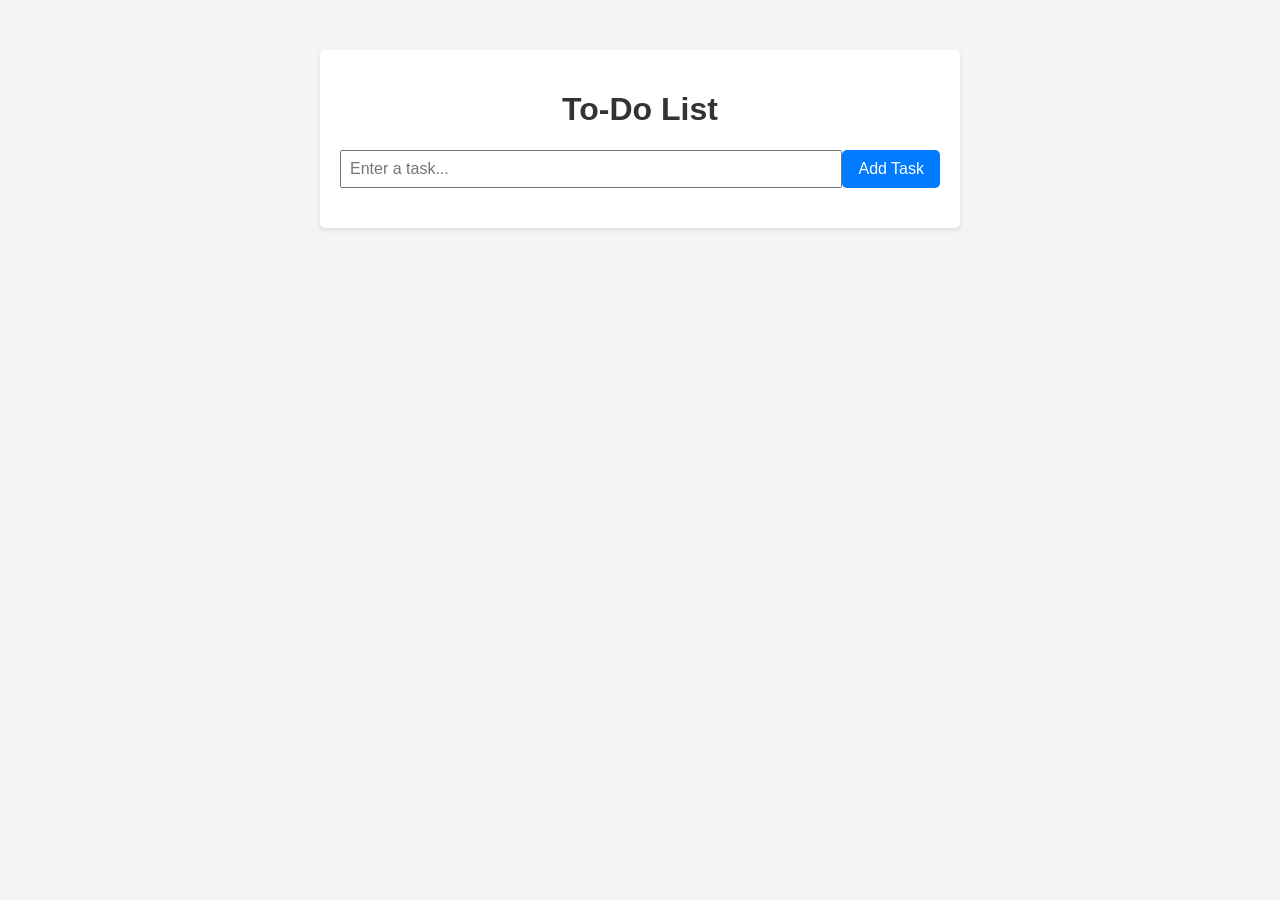
<file: code/index.html>
<!DOCTYPE html>
<html lang="en">
<head>
<meta charset="UTF-8">
<meta http-equiv="X-UA-Compatible" content="IE=edge">
<meta name="viewport" content="width=device-width, initial-scale=1.0">
<title>ToDo List</title>
<link rel="stylesheet" href="styles.css">
</head>
<body>
<div class="container">
    <h1>To-Do List</h1>
    <form id="todo-form">
        <input type="text" id="todo-input" placeholder="Enter a task...">
        <button type="submit">Add Task</button>
    </form>
    <ul id="todo-list">
        <!-- Tasks will be added here dynamically -->
    </ul>
</div>
<script src="script.js"></script>
</body>
</html>
</file>
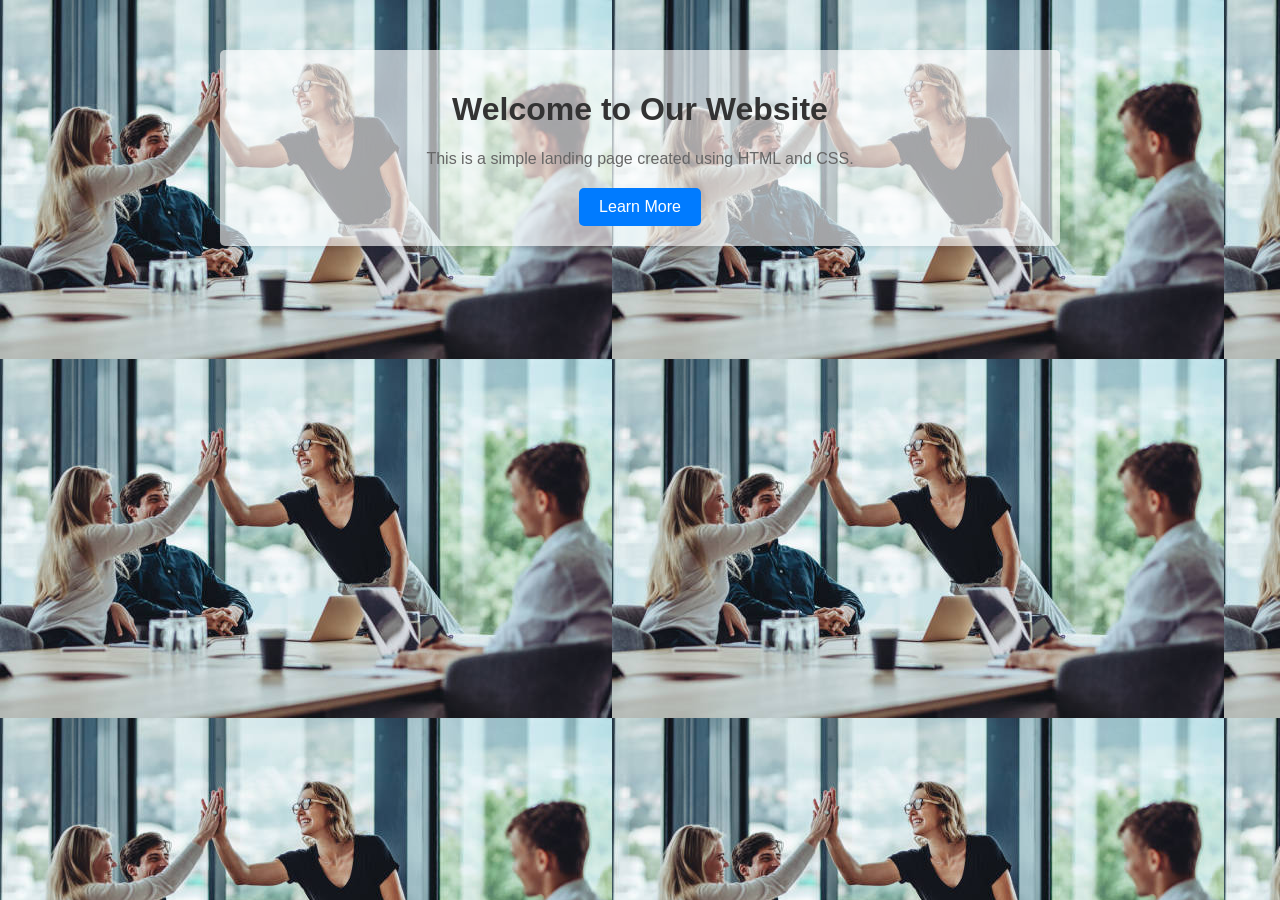
<file: octanet/index.html>
<!DOCTYPE html>
<html lang="en">
<head>
<meta charset="UTF-8">
<meta http-equiv="X-UA-Compatible" content="IE=edge">
<meta name="viewport" content="width=device-width, initial-scale=1.0">
<title>Simple Landing Page</title>
<link rel="stylesheet" href="styles.css">
</head>
<body>
<div class="container">
    <h1>Welcome to Our Website</h1>
    <p>This is a simple landing page created using HTML and CSS.</p>
    <a href="#" class="btn">Learn More</a>
</div>
</body>
</html>
</file>
<file: code/styles.css>
body {
    font-family: Arial, sans-serif;
    margin: 0;
    padding: 0;
    background-color: #f4f4f4;
}
.container {
    max-width: 600px;
    margin: 50px auto;
    padding: 20px;
    background-color: #fff;
    border-radius: 5px;
    box-shadow: 0 2px 5px rgba(0, 0, 0, 0.1);
}
h1 {
    text-align: center;
    color: #333;
}
form {
    margin-bottom: 20px;
    display: flex;
}
input[type="text"] {
    flex: 1;
    padding: 8px;
    font-size: 16px;
}
button {
    padding: 8px 16px;
    font-size: 16px;
    background-color: #007bff;
    color: #fff;
    border: none;
    border-radius: 5px;
    cursor: pointer;
}
button:hover {
    background-color: #0056b3;
}
ul {
    list-style-type: none;
    padding: 0;
}
li {
    display: flex;
    align-items: center;
    padding: 8px;
    margin-bottom: 5px;
    background-color: #f9f9f9;
    border-radius: 5px;
}
li span {
    flex: 1;
    margin-right: 10px;
}
li button {
    padding: 5px;
    background-color: #dc3545;
    color: #fff;
    border: none;
    border-radius: 3px;
    cursor: pointer;
}
li button:hover {
    background-color: #bd2130;
}
</file>
<file: octanet/styles.css>
body {
    font-family: Arial, sans-serif;
    margin: 0;
    padding: 0;
    background-color: #f4f4f49a;
    background-image: url(img.jpg);
}
.container {
    max-width: 800px;
    margin: 50px auto;
    padding: 20px;
    text-align: center;
    background-color: #ffffff9c;
    border-radius: 5px;
    box-shadow: 0 2px 5px rgba(0, 0, 0, 0.1);
}
h1 {
    color: #333;
}
p {
    color: #666;
    margin-bottom: 20px;
}
.btn {
    display: inline-block;
    padding: 10px 20px;
    background-color: #007bff;
    color: #fff;
    text-decoration: none;
    border-radius: 5px;
}
.btn:hover {
    background-color: #0056b3;
}
</file>
